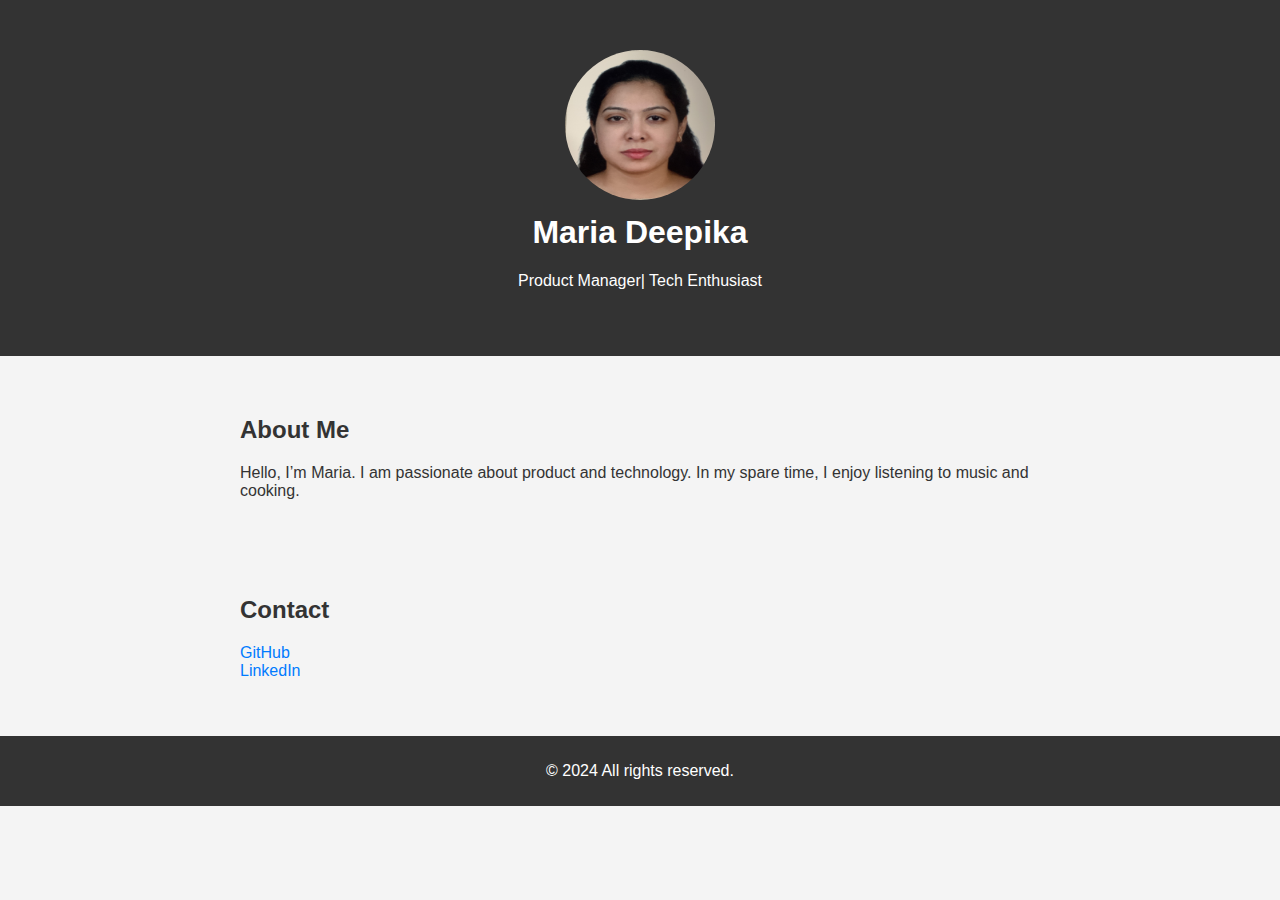
<file: index.html>
<!DOCTYPE html>
<html lang="en">
<head>
    <meta charset="UTF-8">
    <meta name="viewport" content="width=device-width, initial-scale=1.0">
    <title>Portfolio - Maria D</title>
    <link rel="stylesheet" href="style.css">
</head>
<body>
    <header>
        <div class="profile-pic">
            <img src="profile.jpg" alt="My Profile Picture">
        </div>
        <h1>Maria Deepika</h1>
        <p> Product Manager| Tech Enthusiast </p>
    </header>

    <section id="about">
        <h2>About Me</h2>
        <p>Hello, I’m Maria. I am passionate about product and technology. In my spare time, I enjoy listening to music and cooking.</p>
    </section>

    <section id="contact">
        <h2>Contact</h2>
        <ul>
            <li><a href="https://github.com/mariadeepika">GitHub</a></li>
            <li><a href="https://linkedin.com/in/maria-deepika-08477879/">LinkedIn</a></li>
        </ul>
    </section>

    <footer>
        <p>&copy; 2024 All rights reserved.</p>
    </footer>
</body>
</html>
</file>
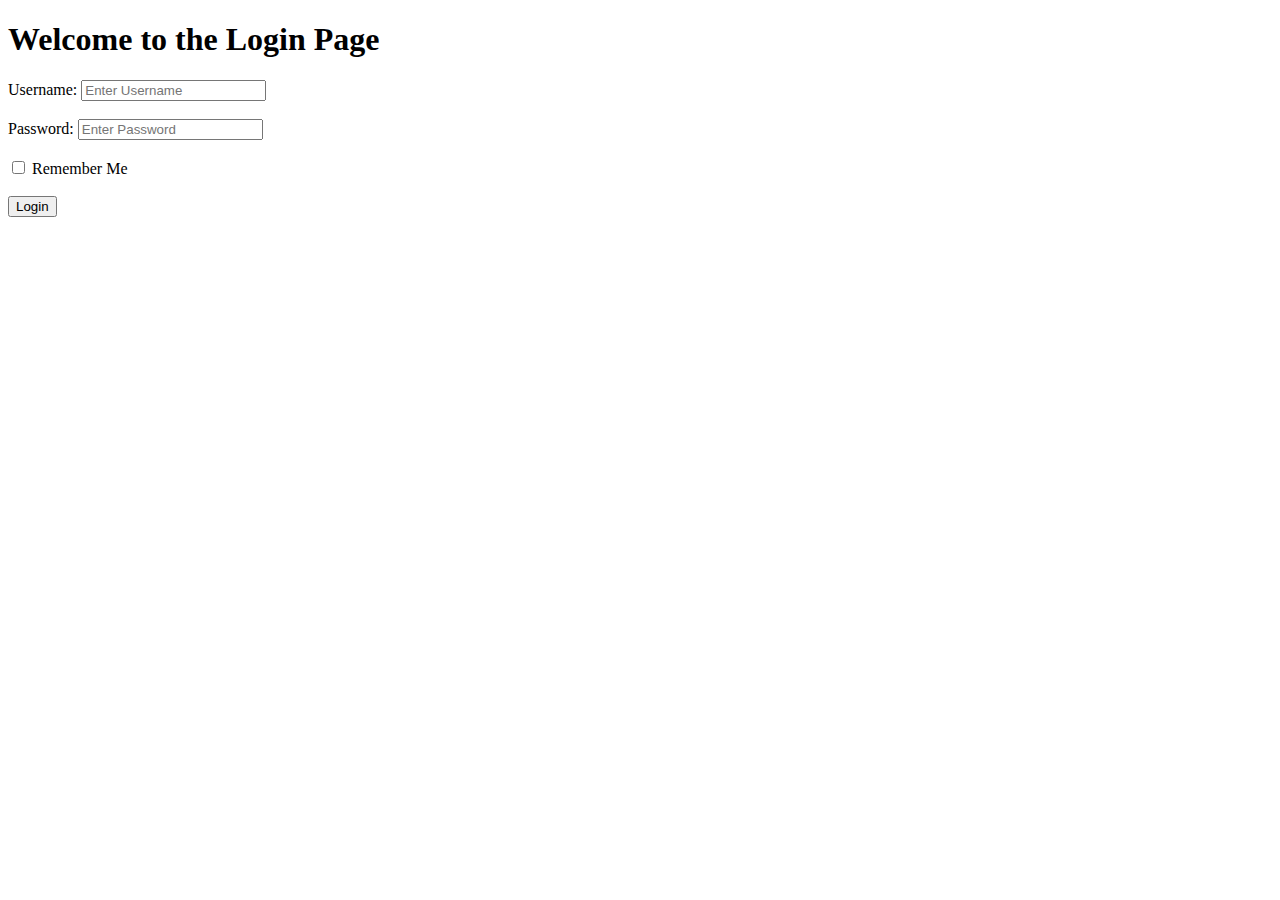
<file: index1.html>
<!DOCTYPE html>
<html lang="en">
<head>
    <meta charset="UTF-8">
    <meta name="viewport" content="width=device-width, initial-scale=1.0">
    <title>Login Page</title>
</head>
<body>
    <div class="login-container">
        <h1>Welcome to the Login Page</h1>
        
        <form action="videoPage.html" method="get">
            <!-- Username Field -->
            <label for="username">Username:</label>
            <input type="text" id="username" name="username" placeholder="Enter Username" required><br><br>
            
            <!-- Password Field -->
            <label for="password">Password:</label>
            <input type="password" id="password" name="password" placeholder="Enter Password" required><br><br>
            
            <!-- Remember Me Checkbox -->
            <label for="remember">
                <input type="checkbox" id="remember" name="remember"> Remember Me
            </label><br><br>
            
            <!-- Login Button -->
            <button type="submit">Login</button>
        </form>
    </div>
</body>
</html>
</file>
<file: style.css>
body {
    font-family: Arial, sans-serif;
    margin: 0;
    padding: 0;
    background-color: #f4f4f4;
    color: #333;
}

header {
    text-align: center;
    padding: 50px 0;
    background-color: #333;
    color: white;
}

.profile-pic img {
    width: 150px;
    height: 150px;
    border-radius: 50%;
}

h1 {
    margin-top: 10px;
}

section {
    padding: 20px;
    margin: 20px auto;
    max-width: 800px;
}

h2 {
    color: #333;
}

ul {
    list-style: none;
    padding: 0;
}

a {
    color: #007bff;
    text-decoration: none;
}

a:hover {
    text-decoration: underline;
}

footer {
    text-align: center;
    padding: 10px;
    background-color: #333;
    color: white;
}
</file>
